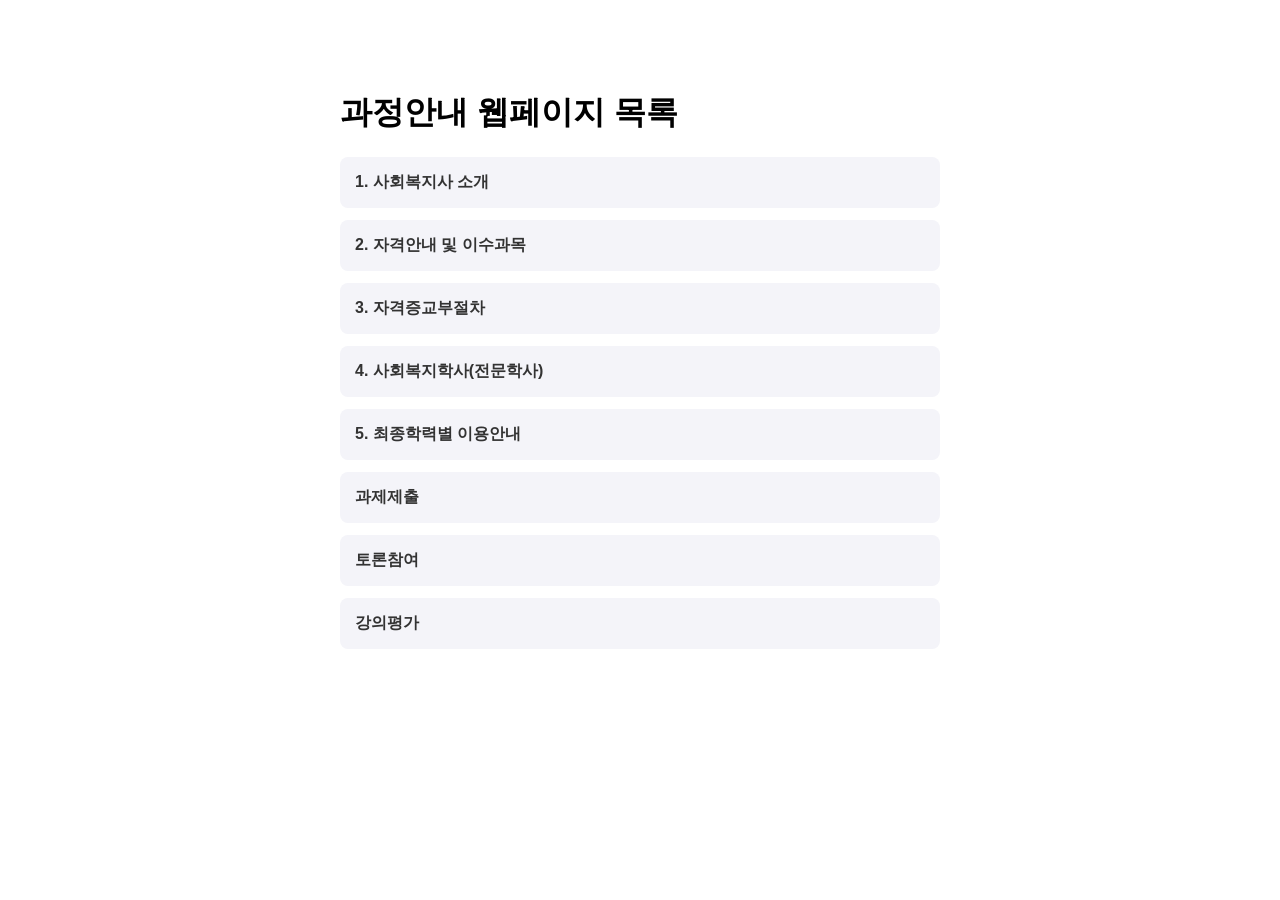
<file: index.html>
<!DOCTYPE html>
<html lang="ko">
<head>
  <meta charset="UTF-8">
  <title>내 프로젝트 모음</title>
  <style>
    body { font-family: sans-serif; max-width: 600px; margin: 50px auto; padding: 20px; }
    ul { list-style: none; padding: 0; }
    li { margin: 12px 0; }
    a { 
      display: block; padding: 15px; background: #f4f4f9; 
      text-decoration: none; color: #333; border-radius: 8px; font-weight: bold;
    }
    a:hover { background: #e0e0eb; }
  </style>
</head>
<body>
  <h1>과정안내 웹페이지 목록</h1>
  <ul>
    <!-- 각 폴더 안의 HTML 파일명이 index.html이 아니라면 그 파일명으로 바꿔주세요 -->
    <li><a href="./example-intoduce/index.html">1. 사회복지사 소개</a></li>
    <li><a href="./example-sub/index.html">2. 자격안내 및 이수과목</a></li>
    <li><a href="./example-pro/index.html">3. 자격증교부절차</a></li>
    <li><a href="./example-bach/index.html">4. 사회복지학사(전문학사)</a></li>
    <li><a href="./example-final/index.html">5. 최종학력별 이용안내</a></li>
    <li><a href="./example-test/example-test.html">과제제출</a></li>
    <li><a href="./example-cyberlec/example-cyberlec.html">토론참여</a></li>
    <li><a href="./example-evaluation/example-evaluation.html">강의평가</a></li>
  </ul>
</body>
</html>
</file>
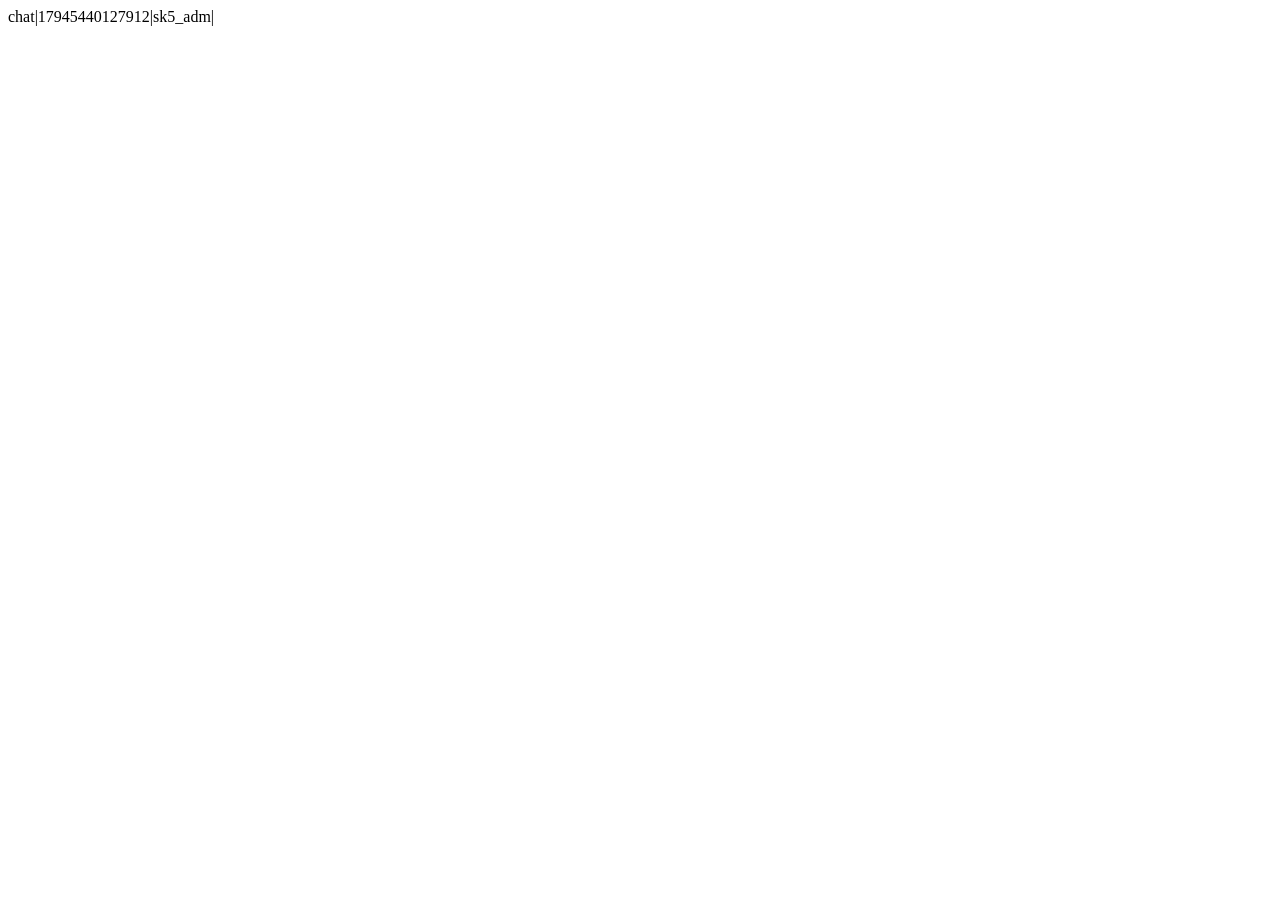
<file: example-cyberlec/example-cyberlec_files/saved_resource(1).html>
<!-- saved from url=(0069)https://edulife.sungkyul.ac.kr/lec/home/cyberlec/mypage.php?a=mycheck -->
<html><head><meta http-equiv="Content-Type" content="text/html; charset=EUC-KR"></head><body>chat|17945440127912|sk5_adm|<br></body></html>
</file>
